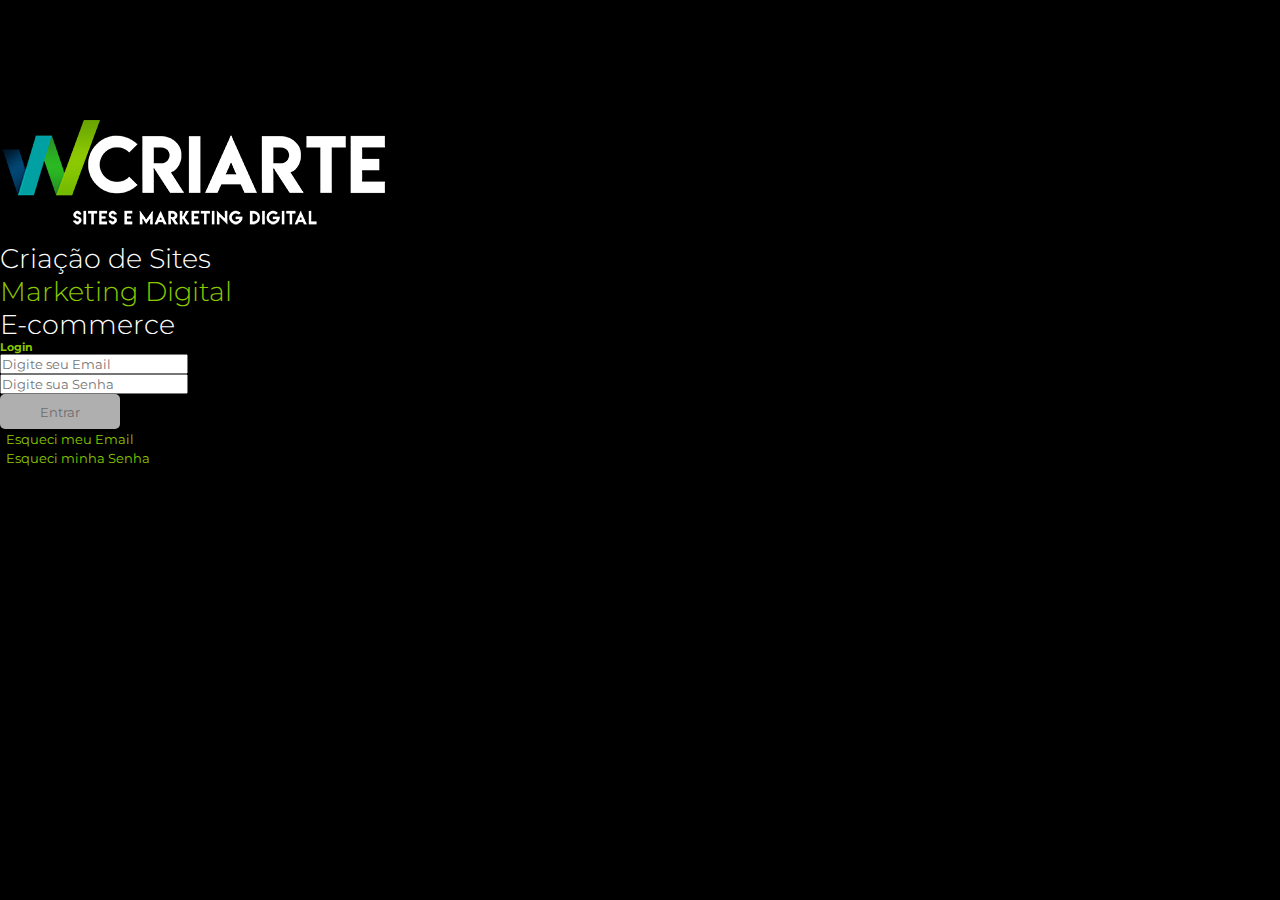
<file: index.html>
<!DOCTYPE html>
<html lang="pt-br">

<head>
    <meta charset="UTF-8">
    <meta http-equiv="X-UA-Compatible" content="IE=edge">
    <meta name="viewport" content="width=device-width, initial-scale=1.0">
    <link rel="shortcut icon" href="images/favicon.ico" type="image/x-icon">
    <!-- Font Google-fonts -->
    <link rel="preconnect" href="https://fonts.googleapis.com">
    <link rel="preconnect" href="https://fonts.gstatic.com" crossorigin>
    <link href="https://fonts.googleapis.com/css2?family=Montserrat:wght@200;300;400;500;700&display=swap"
        rel="stylesheet">
    <!-- Icons BootStrap -->
    <link rel="stylesheet" href="https://cdn.jsdelivr.net/npm/bootstrap-icons@1.8.3/font/bootstrap-icons.css">
    <!-- CSS BootStrap -->
    <link href="https://cdn.jsdelivr.net/npm/bootstrap@5.2.0-beta1/dist/css/bootstrap.min.css" rel="stylesheet"
        integrity="sha384-0evHe/X+R7YkIZDRvuzKMRqM+OrBnVFBL6DOitfPri4tjfHxaWutUpFmBp4vmVor" crossorigin="anonymous">
    <!-- CSS Local -->
    <link rel="stylesheet" href="css/style.css">
    <title>Login</title>
</head>

<body class="bg-dark-color">

    <div class="container container-login">

        <!--Logo Wcriarte-->
        <div class="row mt-5" id="logo">
            <div class="col-12 col-md-4 d-flex flex-column justify-content-center mt-5 title-Wcriate">
                <div class="row ">
                    <img src="images/logo.png" title="Wcriarte" class="w-100 mb-3 " alt="Wcriarte">
                </div>
                <h2 class="logo-text">Criação de Sites<br>
                    <span class="color-primary fw-bold">Marketing Digital</span><br>
                    E-commerce
                </h2>
            </div>

            <!--Login Display-->
            <div class="col-12 col-md-7 d-flex flex-column px-5 align-items-center">

                <!--Título login-->
                <form class="row">
                    <div class="row mb-3 pt-4 mt-4">
                        <h6 class="d-flex justify-content-center display-6 color-primary fw-bold">Login</h6>
                    </div>

                    <!--Input Email-->
                    <div class="form-floating mb-4">
                        <input type="email" class="form-control input" id="email" name="email"
                            placeholder="Digite seu Email">
                        <label for="floatingInput">Digite seu Email</label>
                    </div>


                    <!--Input Password-->
                    <div class="form-floating mb-4">
                        <input type="password" class="form-control input" id="password" name="password"
                            placeholder="Digite sua Senha">
                        <label for="floatingPassword">Digite sua Senha</label>
                    </div>

                    <!--Botão login-->
                    <button type="submit" class="bg-primary-color mb-4 btn-login m-0 m-auto fw-bold" disabled>
                        Entrar</button>

                    <!--links-recuperação-->
                    <div class="row d-flex justify-content-center text-center links-recuperacao">
                        <div class="col-12 col-md-6 d-flex justify-content-center">
                            <a href="#" class="col-6 w-100"><span>Esqueci meu Email</span></a>
                        </div>
                        <div class="col-12 col-md-6 d-flex justify-content-center">
                            <a href="#" class="col-6 w-100"><span>Esqueci minha Senha</span></a>
                        </div>
                    </div>
                </form>

            </div>
        </div>
    </div>




    <!-- JavaScript BootStrap -->
    <script src="https://cdn.jsdelivr.net/npm/bootstrap@5.2.0-beta1/dist/js/bootstrap.bundle.min.js"
        integrity="sha384-pprn3073KE6tl6bjs2QrFaJGz5/SUsLqktiwsUTF55Jfv3qYSDhgCecCxMW52nD2"
        crossorigin="anonymous"></script>
    <!-- JavaScript Local -->
    <script src="js/script.js"></script>
</body>

</html>
</file>
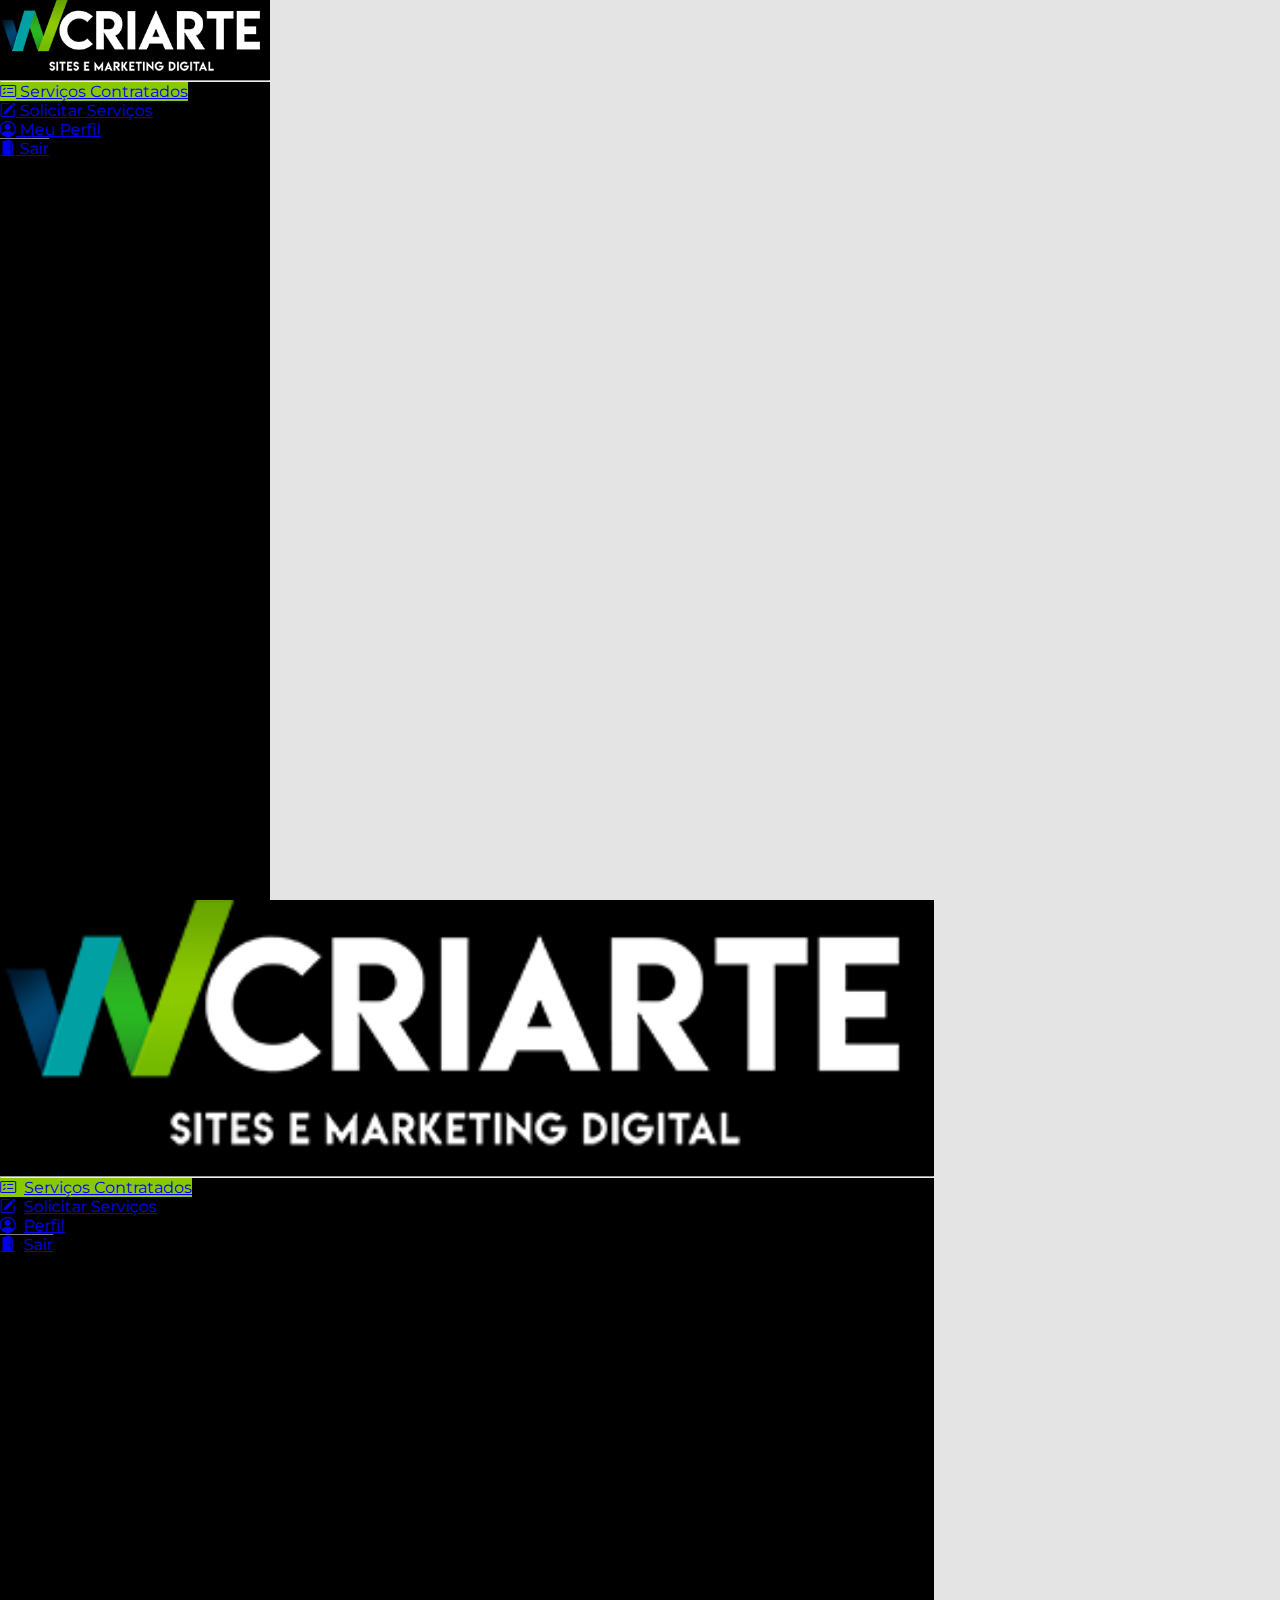
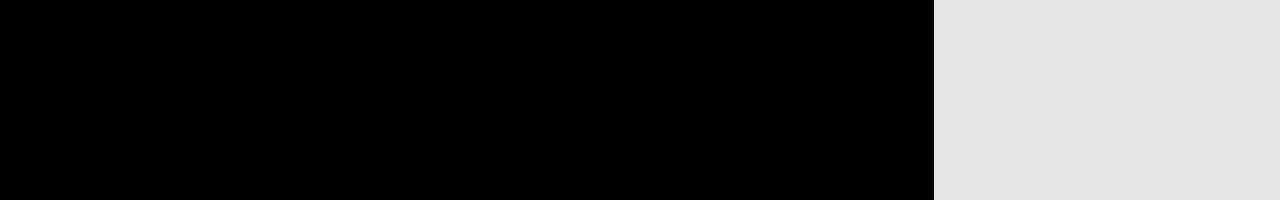
<file: views/dashboard.html>
<!DOCTYPE html>
<html lang="pt-br">

<head>
    <meta charset="UTF-8">
    <meta http-equiv="X-UA-Compatible" content="IE=edge">
    <meta name="viewport" content="width=device-width, initial-scale=1.0">

    <!-- Font Google-fonts -->
    <link rel="preconnect" href="https://fonts.googleapis.com">
    <link rel="preconnect" href="https://fonts.gstatic.com" crossorigin>
    <link href="https://fonts.googleapis.com/css2?family=Montserrat:wght@200;300;400;500;700&display=swap"
        rel="stylesheet">
    <!-- Icons BootStrap -->
    <link rel="stylesheet" href="https://cdn.jsdelivr.net/npm/bootstrap-icons@1.8.3/font/bootstrap-icons.css">
    <!-- CSS BootStrap -->
    <link href="https://cdn.jsdelivr.net/npm/bootstrap@5.2.0-beta1/dist/css/bootstrap.min.css" rel="stylesheet"
        integrity="sha384-0evHe/X+R7YkIZDRvuzKMRqM+OrBnVFBL6DOitfPri4tjfHxaWutUpFmBp4vmVor" crossorigin="anonymous">
    <!-- CSS Local -->
    <link rel="stylesheet" href="../css/style.css">
    <!-- CSS Media Queries -->
    <link rel="stylesheet" href="../css/mediaQueries.css">
    <title>Dashborad</title>
</head>

<body class="d-flex" style="background-color: rgba(128, 128, 128, 0.212);">

    <!--Dashboard-desktop-->
    <!--RETIRAR .D-NONE PARA DESKTOP!!-->
    <div class="p-3 text-white bg-dark-color dashboardDesktop" style="width: 270px; height:100vh;"
        id="dashboardDesktop">
        <!--logo-->
        <img src="../images/logo.png" alt="">
        <hr>

        <ul class="nav nav-pills flex-column mb-auto">

            <!--Serviços contratados-->
            <li class="nav-item ">
                <a href="#" class="nav-link active mb-2" style="background-color: #89c900;" aria-current="page">
                    <i class="bi bi-card-checklist"></i>
                    Serviços Contratados
                </a>
            </li>

            <!--Solicitar serviços-->
            <li>
                <a href="#" class="nav-link text-white mb-2">
                    <i class="bi bi-pencil-square"></i>
                    Solicitar Serviços
                </a>
            </li>

            <!--Perfil-->
            <li>
                <a href="#" class="nav-link text-white" style="margin-bottom:53vh;">
                    <i class="bi bi-person-circle"></i>
                    Meu Perfil
                </a>
            </li>

            <!--Sair-->
            <li>
                <a href="#" class="nav-link text-white link-sair pt-3"
                    style="border-top: 1px solid gray; border-radius:0px;">
                    <i class="bi bi-door-open-fill"></i>
                    Sair
                </a>
            </li>
        </ul>
    </div>

    <!--navbar-mobile-->
    <div class="bg-dark-color nav-mobile" id="navMobile">
        <img class="img-fluid" src="../images/logo.png" alt="">

        <button class="btn-menu-mobile" type="button" data-bs-toggle="offcanvas" href="#dashboardMobile" role="button"
            aria-controls="offcanvasExample"><i class="bi bi-list"></i></button>
    </div>

    <!--Dashboard versão Mobile-->
    <div class="offcanvas offcanvas-start" tabindex="-1" id="dashboardMobile" aria-labelledby="offcanvasExampleLabel"
        style="width: 73vw;">
        <div class="d-flex flex-column flex-shrink-0 p-3 text-white bg-dark-color" style="width: 100%; height:100vh;"
            id="dashboardDesktop">
            <!--logo Mobile-->
            <img src="../images/logo.png" alt="">
            <hr>

            <ul class="nav nav-pills flex-column mb-auto">

                <!-- Serviços contratados Mobile -->
                <li class="nav-item ">
                    <a href="#" class="nav-link active mb-2 fs-6" style="background-color: #89c900;"
                        aria-current="page">
                        <i class="bi bi-card-checklist fs-3"></i><span style="margin-left:8px;">Serviços
                            Contratados</span>
                    </a>
                </li>

                <!--Solicitar serviços Mobile -->
                <li>
                    <a href="#" class="nav-link text-white mb-2 fs-6">
                        <i class="bi bi-pencil-square fs-3"></i><span style="margin-left:8px;">Solicitar Serviços</span>
                    </a>
                </li>

                <!--Perfil Mobile-->
                <li>
                    <a href="#" class="nav-link text-white fs-6">
                        <i class="bi bi-person-circle fs-3"></i><span style="margin-left:8px;">Perfil</span>
                    </a>
                </li>

                <!--Sair Mobile-->
                <li>
                    <a href="#" class="nav-link text-white link-sair pt-3 fs-6"
                        style="border-top: 1px solid gray; border-radius:0px;">
                        <i class="bi bi-door-open-fill fs-3"></i><span style="margin-left:8px;">Sair</span>
                    </a>
                </li>
            </ul>
        </div>
    </div>

    <!-- JavaScript BootStrap -->
    <script src="https://cdn.jsdelivr.net/npm/bootstrap@5.2.0-beta1/dist/js/bootstrap.bundle.min.js"
        integrity="sha384-pprn3073KE6tl6bjs2QrFaJGz5/SUsLqktiwsUTF55Jfv3qYSDhgCecCxMW52nD2"
        crossorigin="anonymous"></script>
    <!-- JavaScript Local -->
    <script src="../js/script.js"></script>
</body>

</html>
</file>
<file: css/style.css>
/*Paleta de cores*/
.bg-primary-color{
    background-color: #8AC900;
}

.bg-dark-color{
    background-color: black;
}

.color-primary{
    color: #8AC900;
}

/*Formatação*/
*{
    margin: 0;
    padding:0;
    font-family: 'Montserrat', sans-serif;
}

/*Logo-Wcriarte*/

.container-login{
    margin-top: 120px;
}

.logo-text{
    font-size: 20pt;
    color:white;
    font-weight: 300;
}

/*Botão login*/

.linkBotao{
    text-decoration: none;
}

.btn-login:disabled{
    background-color: rgb(175, 175, 175);
    color:rgb(109, 109, 109);
}

.btn-login:disabled:hover{
    background-color: rgb(175, 175, 175);
    color:rgb(109, 109, 109);
}

.btn-login{
    width: 120px;
    border:none;
    height: 35px;
    border-radius:5px;
}

.btn-login:hover{
    background-color: #5b8500;
    color:white;
}

/*Links de Recuperação*/

.links-recuperacao{
    width: 100%;
    margin-left:0.5vw;
    
}

.links-recuperacao a{
    font-size:10pt;
    color:#8AC900;
    text-decoration: none;
}

.links-recuperacao a:hover{
    color: white;
    text-decoration: underline;
}

/*Dashboard links*/

.nav-link:hover{
    text-decoration: underline;
}

/*Nav-mobile*/

.nav-mobile{
    height: 70px;
    width: 100%;
}
.nav-mobile img{
    width: auto;
    margin:0 auto;
}

.btn-menu-mobile{
    background-color: transparent;
    color: #8AC900;
    border:1px solid #8AC900;
    border-radius:5px;
    font-size:22pt;
    height:43px;
    width: 45px;
    margin:auto 20px auto -50px;
}

/*Responsividade para Mobile*/
#dashboardDesktop{
    display: flex;
    flex-direction: column;
    flex-shrink: 0;
}

#navMobile{
    display: none;
}
</file>
<file: css/mediaQueries.css>
@media (max-width: 620px){
    #dashboardDesktop{
        display:none;
    }

    #navMobile{
        display: flex;
    }
}
</file>
